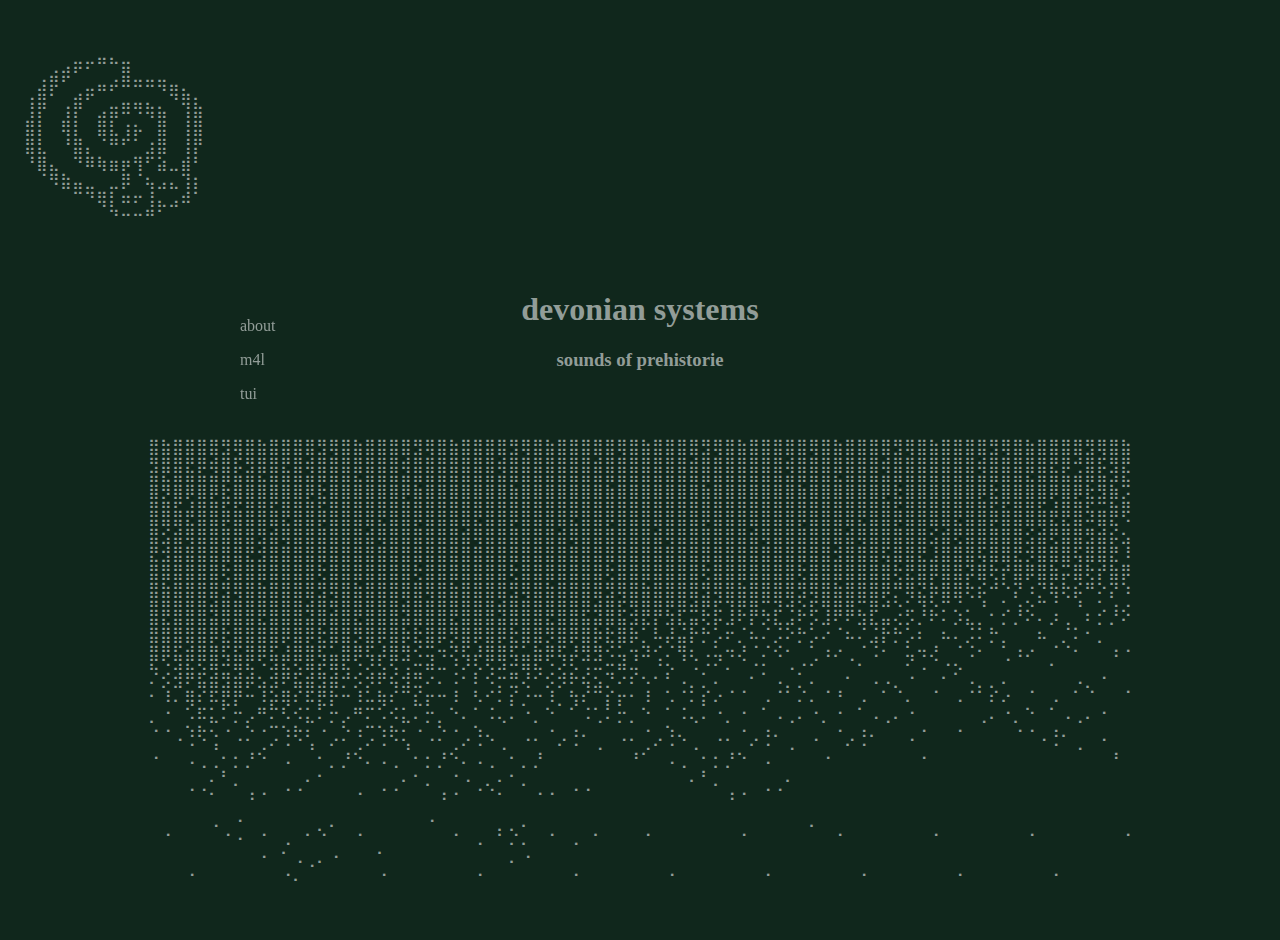
<file: index.html>
<!DOCTYPE html>
<html lang="en">
<head>
    <meta charset="UTF-8">
    <link rel="stylesheet" href="flora.css">
    <title>devonian systems</title>
    <style>
        body {
            background-color: var(--color0);
            color: var(--color7);
            text-align: center;
        }
        pre, code {
            font-size: 1rem;
            line-height: 1.12rem;
            letter-spacing: 0rem;
            word-spacing: 0;
            white-space: pre;
        }
        a {
            display: block;
            text-decoration: none;
            color: inherit;
        }
        a:hover {
            color: var(--color15);
        }
        /* .site-header {
            display: flex;
            flex-direction: row;
            align-items: center;
            justify-content: flex-start;
            flex-wrap: wrap;
            padding: 1em;
            gap: 1em;
        }
        .ds {
            min-width: 12ch;
            text-align: left;
            flex-shrink: 0;
        }
        .heading {
            flex-grow: 1;
            text-align: center;
        } */
        .site-header {
            display: grid;
            grid-template-columns: 1fr;
            align-items: center;
            gap: 1em;
            padding: 1em;
        }
        .ds {
            min-width: 12ch;
            justify-self: start;
        }
        .heading {
            text-align: center;
            width: 100%;
        }
        .links {
            position: fixed;
            top: 40%;
            left: 15rem;
            transform: translateY(-50%);
            display: flex;
            flex-direction: column;
            align-items: flex-start;
            gap: 1rem;
            text-align: left;
        }
    </style>
</head>
<body>

    <header class="site-header">
        <div class="ds">
            <a href="index.html" title="home">
                <pre><code>
⠀⠀⢀⣠⡶⠖⠛⠓⣶⠀⠀⠀⠀⠀⠀
⠀⣰⡿⠋⠀⣀⣤⡴⠿⠶⠶⢶⣤⡀⠀
⢰⣿⠁⢀⣾⠋⠀⣀⣤⣤⣄⡀⠙⢿⣆
⣼⡇⠀⣼⡇⠀⣾⡟⢉⡈⠙⣿⠀⢸⣿
⣿⡇⠀⢹⣧⠀⠻⣷⡼⠏⢀⣿⠀⢸⣿
⢻⣷⠀⠀⢿⣧⣄⣀⣀⣤⡾⢟⠀⣸⡇
⠀⠻⣷⣄⠀⠉⠙⠛⣯⠸⡀⠛⠒⢿⡀
⠀⠀⠈⠛⠿⢶⣤⡖⣋⣀⢹⠚⠓⣸⠇
⠀⠀⠀⠀⠀⠀⠙⢧⣉⣁⣼⠗⠚⠉⠀
                </code></pre>
            </a>
        </div>
        <div class="heading">
            <h1>devonian systems</h1>
            <h3>sounds of prehistorie</h3>
        </div>
    </header>

    <main>
            <pre><code>
⣿⣷⣿⣿⣿⣿⣻⢿⣿⣷⣿⣿⣿⣿⣻⢿⣿⣷⣿⣿⣿⣿⣻⢿⣿⣷⣿⣿⣿⣿⣻⢿⣿⣷⣿⣿⣿⣿⣿⢿⣿⣷⣿⣿⣿⣿⣻⢿⣿⣷⣿⣿⣿⣿⣿⢿⣿⣷⣿⣿⣿⣿⣻⢿⣿⣷⣿⣿⣿⣿⣻⢿⣿⣷⣿⣿⣿⣿⣻⢿⣿⣷
⣻⣿⣿⣟⡿⢾⣿⡯⣻⣿⣿⣟⣿⢾⣿⣿⣿⣿⣿⣿⣿⢾⣿⣿⣿⣿⣿⣿⣿⢾⣿⣿⣿⣿⣿⣿⣿⣾⣿⣿⣿⣿⣿⣿⣿⣾⣿⣿⣿⣿⣿⣿⣿⢾⣿⣿⣿⣿⣿⣿⣿⢾⣿⣿⣿⣿⣿⣿⣿⢾⣿⣿⣿⣿⣿⣟⡿⢚⣿⡯⣻⣟
⣿⣷⣿⣿⣿⣿⣟⣿⣿⣷⣿⣿⣿⣿⣟⣿⣿⣷⣿⣿⣿⣿⣟⣿⣿⣿⣿⣿⣿⣿⣟⣿⣿⣿⣿⣿⣿⣿⣟⣿⣿⣿⣿⣿⣿⣿⣟⣿⣿⣿⣿⣿⣿⣿⣟⣿⣿⣷⣿⣿⣿⣿⣟⣿⣿⣿⣿⣿⣿⣿⣟⣿⣿⣷⣿⣿⣿⣿⣟⣿⣞⠷
⣿⣮⡿⢫⣿⣯⡷⡿⣿⣿⡿⣿⣿⣯⡷⣿⣿⣿⣿⣿⣿⣯⣿⣿⣿⣿⣿⣿⣿⣿⣿⣿⣿⣿⣿⣿⣿⣿⣿⣿⣿⣿⣿⣿⣿⣿⣿⣿⣿⣿⣿⣿⣿⣿⣿⣿⣿⣿⣿⣿⣿⣯⡷⣿⣿⣿⣿⣿⣿⣯⡷⡿⣿⣿⡿⢫⣿⣯⡷⠾⣟⣮
⣿⣿⣿⣟⣿⣿⡿⣿⣿⣿⣿⣟⣿⣿⡿⣿⣿⣿⣿⣟⣿⣿⡿⣿⣿⣿⣿⣟⣿⣿⡿⣿⣿⣿⣿⣟⣿⣿⡿⣿⣿⣿⣿⣿⣿⣿⡿⣿⣿⣿⣿⣿⣿⣿⡿⣿⣿⣿⣿⣟⣿⣿⡿⣿⣿⣿⣿⣟⣿⣿⡿⣿⣿⣿⣿⣟⣟⣿⠽⣿⣟⠫
⣿⣪⣾⢿⣿⣿⣿⣿⣿⣻⣾⢿⣿⣿⣿⣿⣿⣿⣾⢿⣿⣿⣿⣿⣿⣿⣾⢿⣿⣿⣿⣿⣿⣿⣾⢿⣿⣿⣿⣿⣿⣿⣾⢿⣿⣿⣿⣿⣿⣿⣾⢿⣿⣿⣿⣿⣿⣿⣾⢿⣿⣿⣿⣿⣿⣪⣾⢟⣿⣿⣿⣿⣿⣪⣾⢟⣿⣿⣻⣾⡮⣢
⣟⣺⣿⣿⣿⣿⣿⣿⣟⣺⣿⣿⣿⣿⣿⣿⣿⣿⣿⣿⣿⣿⣿⣿⣿⣿⣿⣿⣿⣿⣿⣿⣿⣿⣿⣿⣿⣿⣿⣿⣿⣿⣿⣿⣿⣿⣿⣿⣿⣿⣿⣿⣿⣿⣿⣿⣿⣺⣿⣿⣿⢯⣿⣿⣟⣸⣿⣿⣿⢯⣿⣿⣟⡺⣿⣿⣿⢯⣿⣿⣟⠸
⣿⣿⣿⣿⣿⣿⢗⣿⣿⣿⣿⣿⣿⣿⢗⣿⣿⣿⣿⣿⣿⣿⢗⣿⣿⣿⣿⣿⣿⣿⢗⣿⣿⣿⣿⣿⣿⣿⢗⣿⣿⣿⣿⣿⣿⣿⢗⣿⣿⣿⣿⣿⣿⣿⢗⣿⣿⣿⣿⣿⣿⣿⢗⣟⣿⡿⣿⣿⡽⣿⢗⡞⣿⡿⣿⣷⡭⣿⢗⡞⣷⡿
⣿⣷⣿⣿⣿⣿⣻⢿⣿⣷⣿⣿⣿⣿⣻⢿⣿⣷⣿⣿⣿⣿⣿⢿⣿⣷⣿⣿⣿⣿⣻⢿⣿⣷⣿⣿⣿⣿⣻⢿⣿⣷⣿⣿⣿⣿⣻⢿⣿⣷⣿⣿⣿⣿⣻⢿⣿⣷⣿⣿⣿⡿⡛⢿⣝⡷⣿⣿⢗⡮⠚⠑⡝⠰⡙⢷⢗⡮⠛⠕⡝⠱
⣿⣿⣿⣿⣿⢾⣿⣿⣿⣿⣿⣿⣿⢾⣿⣻⣿⣿⣿⣿⣿⢾⣿⣿⣿⣿⣿⣿⣿⢾⣿⣿⣿⣿⣿⣿⡿⢾⣿⡯⣻⣿⣿⣟⡿⠾⣟⡯⢹⣟⣿⣍⡽⠺⣕⡯⢻⣿⣿⣍⡿⠚⢑⡥⢹⣕⠍⢌⠄⠘⡀⡡⢰⢕⠉⢈⠀⠘⡀⡡⢰⢔
⣿⣷⣿⣿⣿⣿⣟⣿⣿⣷⣿⣿⣿⣿⣟⣿⣿⣷⣿⣿⣿⣟⣟⣿⣿⣷⣿⣿⣿⣿⣟⣿⣿⣷⣿⣿⣿⣟⣟⣿⣞⠗⡇⢺⠳⣟⣕⠏⣚⠡⡃⠪⠳⢞⣅⠎⢚⠡⡁⠺⠳⣟⣕⠎⡂⠁⡁⠊⠳⠆⣄⠂⠂⠁⡁⠊⠰⠄⡁⠂⠂⠁
⣿⣿⡿⣻⣿⣯⡷⡿⣿⣿⡿⢫⣿⣯⡷⠟⣿⣮⡿⢫⣿⣯⡳⠿⣋⢮⡿⢫⣿⣯⡷⠟⣟⣮⡿⢫⣿⣯⡳⠟⣋⢦⡩⠫⣿⡃⠂⠎⣁⢢⠩⠡⡪⡁⠂⠎⢁⢀⠉⠡⠺⡃⠂⠎⣁⢠⠉⠡⠪⡁⠂⠆⢀⢀⠉⠠⠢⡁⠀⠂⢀⢀
⣟⠫⣻⣟⢟⣿⠽⣿⣟⠫⣻⣟⢟⣿⡽⣿⣟⠫⡹⢏⢟⢚⠬⣽⣈⠱⡹⢏⢟⣻⠽⣿⣟⠫⡹⢏⢚⣚⠬⣽⣘⠉⠰⢅⠘⢑⠨⠝⡈⠑⠠⠅⠈⢀⠠⠔⠈⠁⠐⠄⠈⠀⠀⠝⢈⠑⠠⢄⠈⠀⠀⠐⠈⠁⠀⠄⠀⠀⠀⠀⠈⠀
⠌⡪⣺⠟⣯⣾⣻⣾⡾⣢⣺⠟⣯⣾⣻⣾⡚⡪⡺⠟⢮⣺⣛⠔⠄⠨⠂⠇⠪⡒⣛⢜⠊⡪⡺⠗⢮⣢⡙⠔⠎⠢⠂⠃⠠⡀⡁⠄⠀⠀⠂⠁⠠⡀⡁⠄⠀⠀⠂⠀⠠⠠⡀⠐⠀⠀⠂⠁⠠⡀⡀⠄⠀⠀⠀⠀⠀⠠⡀⠐⠀⠀
⠂⠸⠄⢿⠎⠯⣟⡟⠒⠸⡵⢿⠎⠯⣟⡗⠒⠸⠥⢷⠎⠉⣎⡖⠒⠸⠀⠣⠊⠅⡎⡐⠒⠸⡀⢳⠎⠉⡎⡖⠂⠸⠀⠡⠈⠅⡎⠔⠈⠈⠀⠠⠈⠁⠌⠄⠈⠘⠀⠠⠀⠁⠈⠄⠀⠈⠀⠠⠈⠁⠎⠔⠀⠈⠀⠠⠀⠁⠈⠀⠀⠈
⡀⠐⠀⠡⠯⣅⠅⡒⡠⠛⠍⠣⠪⣅⠅⡒⡠⠛⠍⠡⠪⣅⠄⡒⡀⠑⠄⠁⠨⢄⠄⠐⡀⠑⠀⠁⠨⢁⠅⡒⡀⠑⠀⠁⠨⢄⠄⠐⡀⠐⠀⠁⠠⢀⠄⠐⡀⠐⠀⠁⠠⢀⠄⠐⠀⠀⠀⠀⠀⢀⠄⠐⡀⠑⠀⠁⠠⢀⠄⠐⠀⠀
⠐⠐⢀⠱⢗⠢⠐⢀⡑⠐⢉⠱⢗⠆⠐⢀⡑⠰⢉⠱⢗⡂⠐⢀⡑⠐⢀⠱⢄⠀⠀⢀⡀⠐⢀⠰⠄⠀⠀⢀⡀⠐⢀⠱⢄⠀⠀⢀⡀⠐⢀⠰⠄⠀⠀⢀⠀⠐⢀⠰⠄⠀⠀⢀⠐⠀⠀⠐⠀⠀⠀⠀⠐⠐⢀⠰⠄⠀⠀⢀⠀⠀
⢀⠀⠀⠈⠀⠘⡀⡀⢠⢔⠁⠈⠀⠘⡀⠁⢠⢔⠁⠈⠀⠘⡀⡀⢠⢔⠁⠈⠀⠐⡀⠀⢠⠀⠁⠈⠀⠐⠀⠀⢠⠔⠁⠈⠀⠐⡀⡀⢠⢄⠁⠈⠀⠐⠀⠀⢀⠀⠁⠈⠀⠀⠀⠀⢀⠀⠀⠀⠀⠀⠀⠀⠀⠀⠀⠈⠀⠐⠀⠀⢠⠀
⠀⠀⠀⠈⠐⠐⡄⠂⠂⠀⠀⠈⠀⠀⡀⠂⠂⠀⠁⠈⠐⠀⡀⠂⠂⢀⠁⠈⠐⠀⡀⠂⠂⠀⠀⠀⠀⠀⠀⠀⠀⠀⠀⠈⠐⠀⡄⠂⠂⠀⠀⠈⠀⠀⠀⠀⠀⠀⠀⠀⠀⠀⠀⠀⠀⠀⠀⠀⠀⠀⠀⠀⠀⠀⠀⠀⠀⠀⠀⠀⠀⠀
⠀⠀⠀⠠⠠⡁⠀⠂⢀⢀⠀⠠⠠⠁⠀⠀⠀⢀⠀⠠⠠⠁⠀⠂⢀⢀⠈⠠⠢⡁⠀⠂⢀⢀⠀⠠⠠⠀⠀⠀⠀⠀⠀⠀⠀⠁⠀⠂⢀⢀⠀⠠⠠⠁⠀⠀⠀⠀⠀⠀⠀⠀⠀⠀⠀⠀⠀⠀⠀⠀⠀⠀⠀⠀⠀⠀⠀⠀⠀⠀⠀⠀
⠀⠀⠀⠀⠀⠀⠀⠀⠈⠀⠀⠀⠀⠀⠀⠀⠀⠀⠀⠀⠀⠀⠀⠀⠈⠀⠀⠀⠀⠀⠀⠀⠀⠀⠀⠀⠀⠀⠀⠀⠀⠀⠀⠀⠀⠀⠀⠀⠈⠀⠀⠀⠀⠀⠀⠀⠀⠀⠀⠀⠀⠀⠀⠀⠀⠀⠀⠀⠀⠀⠀⠀⠀⠀⠀⠀⠀⠀⠀⠀⠀⠀
⠀⠀⠀⠀⠀⠠⠀⠐⠀⠀⠀⠀⠀⠀⡀⠄⠀⠀⠀⠀⠀⠀⠀⠐⠀⠀⠀⠀⠀⡀⡀⠄⠀⠀⠀⠀⠀⠀⠀⠀⠀⠀⠀⠀⠀⠀⠀⠀⠀⠀⠀⠀⠀⠀⠀⠄⠀⠀⠀⠀⠀⠀⠀⠀⠀⠀⠀⠀⠀⠀⠀⠀⠀⠀⠀⠀⠀⠀⠀⠀⠀⠀
⠀⠈⠀⠀⠀⠀⠈⠐⠀⠈⠀⠠⠀⠁⠈⠀⠀⠈⠀⠀⠀⠀⠀⠀⠀⠈⠀⠠⠀⠁⠌⠄⠀⠈⠀⠠⠀⠁⠀⠀⠀⠈⠀⠀⠀⠀⠀⠀⠀⠈⠀⠀⠀⠀⠀⠀⠀⠈⠀⠀⠀⠀⠀⠀⠀⠈⠀⠀⠀⠀⠀⠀⠀⠈⠀⠀⠀⠀⠀⠀⠀⠈
⠀⠀⠀⠀⠀⠀⠀⠀⠀⠐⠀⠁⠠⢀⠄⠐⠀⠀⠀⠁⠀⠀⠀⠀⠀⠀⠀⠀⠀⠀⠄⠐⠀⠀⠀⠀⠀⠀⠀⠀⠀⠀⠀⠀⠀⠀⠀⠀⠀⠀⠀⠀⠀⠀⠀⠀⠀⠀⠀⠀⠀⠀⠀⠀⠀⠀⠀⠀⠀⠀⠀⠀⠀⠀⠀⠀⠀⠀⠀⠀⠀⠀
⠀⠀⠀⠐⠀⠀⠀⠀⠀⠀⠀⠐⠄⠀⠀⠀⠀⠀⠀⠐⠀⠀⠀⠀⠀⠀⠀⠐⠀⠀⠀⠀⠀⠀⠀⠐⠀⠀⠀⠀⠀⠀⠀⠐⠀⠀⠀⠀⠀⠀⠀⠐⠀⠀⠀⠀⠀⠀⠀⠐⠀⠀⠀⠀⠀⠀⠀⠐⠀⠀⠀⠀⠀⠀⠀⠐⠀⠀⠀⠀⠀⠀
⠀⠀⠀⠀⠀⠀⠀⠀⠀⠀⠀⠀⠀⠀⠀⠀⠀⠀⠀⠀⠀⠀⠀⠀⠀⠀⠀⠀⠀⠀⠀⠀⠀⠀⠀⠀⠀⠀⠀⠀⠀⠀⠀⠀⠀⠀⠀⠀⠀⠀⠀⠀⠀⠀⠀⠀⠀⠀⠀⠀⠀⠀⠀⠀⠀⠀⠀⠀⠀⠀⠀⠀⠀⠀⠀⠀⠀⠀⠀⠀⠀⠀
            </code></pre>
        <div class="links">
            <a href="about.html">about</a>
            <a href="m4l.html">m4l</a>
            <a href="tui">tui</a>
        </div>
    </main>
    <footer>
    </footer>
</body>
</html>
</file>
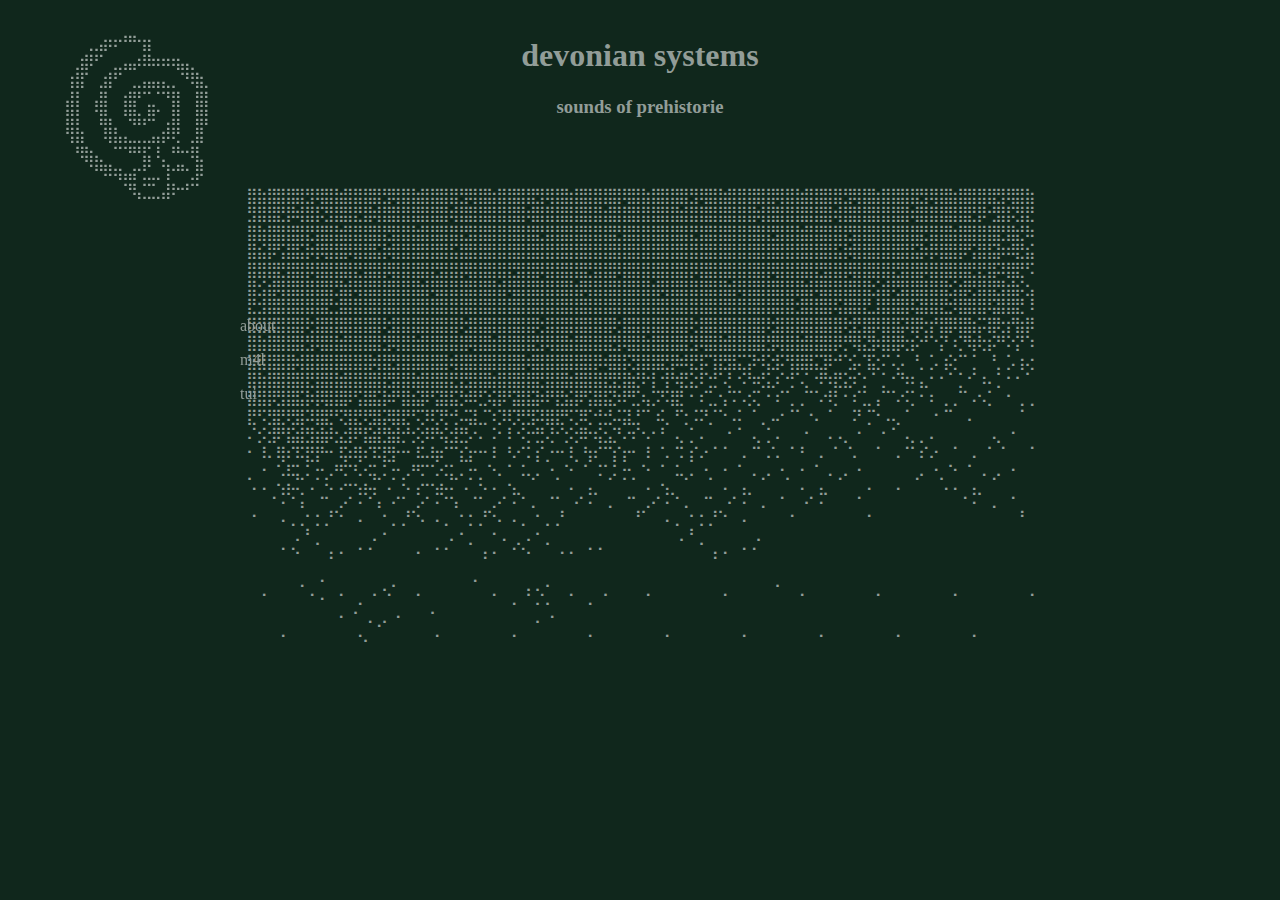
<file: test.html>
<!DOCTYPE html>
<html lang="en">
<head>
    <meta charset="UTF-8">
    <link rel="stylesheet" href="flora.css">
    <title>devonian systems</title>
    <style>
        body {
            background-color: var(--color0);
            color: var(--color7);
            text-align: center;
            margin: 0;
            padding: 0;
            display: flex;
            flex-direction: column;
            align-items: center;
        }
        pre, code {
            font-size: 1rem;
            line-height: 1.15rem;
            letter-spacing: -0.15rem;
            word-spacing: 0;
            white-space: pre;
        }
        a {
            display: block;
            text-decoration: none;
            color: inherit;
        }
        a:hover {
            color: var(--color15);
        }
        /* .header-wrapper {
            display: flex;
            flex-direction: row;
            align-items: center;
            justify-content: center;
            gap: 2em;
            padding: 1em;
            max-width: 1000px;
            width: 90vw;
            margin-top: 1em;
            flex-wrap: wrap;
        } */
        .ds-logo {
            align-self: flex-start;
            padding-left: 5%;
            max-width: 200px;
            text-align: center;
            flex-shrink: 0;
            position: fixed;
        }
        .site-header {
            flex-grow: 1;
            text-align: center;
            padding: 1em;
            max-width: 800px;
            width: 90vw;
            box-sizing: border-box;
        }
        /* @media (max-width: 600px) {
            .ds-logo {
                align-self: center;
                padding-left: 0;
                text-align: center;
            }
        } */
        .links {
            position: fixed;
            top: 40%;
            left: 15rem;
            transform: translateY(-50%);
            display: flex;
            flex-direction: column;
            align-items: flex-start;
            gap: 1rem;
            text-align: left;
        }
    </style>
</head>
<body>

    <!-- <div class="header-wrapper"> -->
        <div class="ds-logo">
            <a href="index.html" title="home">
                <pre><code>
⠀⠀⢀⣠⡶⠖⠛⠓⣶⠀⠀⠀⠀⠀⠀
⠀⣰⡿⠋⠀⣀⣤⡴⠿⠶⠶⢶⣤⡀⠀
⢰⣿⠁⢀⣾⠋⠀⣀⣤⣤⣄⡀⠙⢿⣆
⣼⡇⠀⣼⡇⠀⣾⡟⢉⡈⠙⣿⠀⢸⣿
⣿⡇⠀⢹⣧⠀⠻⣷⡼⠏⢀⣿⠀⢸⣿
⢻⣷⠀⠀⢿⣧⣄⣀⣀⣤⡾⢟⠀⣸⡇
⠀⠻⣷⣄⠀⠉⠙⠛⣯⠸⡀⠛⠒⢿⡀
⠀⠀⠈⠛⠿⢶⣤⡖⣋⣀⢹⠚⠓⣸⠇
⠀⠀⠀⠀⠀⠀⠙⢧⣉⣁⣼⠗⠚⠉⠀
                </code></pre>
            </a>
        </div>

        <div class="site-header">
                <h1>devonian systems</h1>
                <h3>sounds of prehistorie</h3>
        </div>
    <!-- </div> -->

    <main>
            <pre><code>
⣿⣷⣿⣿⣿⣿⣻⢿⣿⣷⣿⣿⣿⣿⣻⢿⣿⣷⣿⣿⣿⣿⣻⢿⣿⣷⣿⣿⣿⣿⣻⢿⣿⣷⣿⣿⣿⣿⣿⢿⣿⣷⣿⣿⣿⣿⣻⢿⣿⣷⣿⣿⣿⣿⣿⢿⣿⣷⣿⣿⣿⣿⣻⢿⣿⣷⣿⣿⣿⣿⣻⢿⣿⣷⣿⣿⣿⣿⣻⢿⣿⣷
⣻⣿⣿⣟⡿⢾⣿⡯⣻⣿⣿⣟⣿⢾⣿⣿⣿⣿⣿⣿⣿⢾⣿⣿⣿⣿⣿⣿⣿⢾⣿⣿⣿⣿⣿⣿⣿⣾⣿⣿⣿⣿⣿⣿⣿⣾⣿⣿⣿⣿⣿⣿⣿⢾⣿⣿⣿⣿⣿⣿⣿⢾⣿⣿⣿⣿⣿⣿⣿⢾⣿⣿⣿⣿⣿⣟⡿⢚⣿⡯⣻⣟
⣿⣷⣿⣿⣿⣿⣟⣿⣿⣷⣿⣿⣿⣿⣟⣿⣿⣷⣿⣿⣿⣿⣟⣿⣿⣿⣿⣿⣿⣿⣟⣿⣿⣿⣿⣿⣿⣿⣟⣿⣿⣿⣿⣿⣿⣿⣟⣿⣿⣿⣿⣿⣿⣿⣟⣿⣿⣷⣿⣿⣿⣿⣟⣿⣿⣿⣿⣿⣿⣿⣟⣿⣿⣷⣿⣿⣿⣿⣟⣿⣞⠷
⣿⣮⡿⢫⣿⣯⡷⡿⣿⣿⡿⣿⣿⣯⡷⣿⣿⣿⣿⣿⣿⣯⣿⣿⣿⣿⣿⣿⣿⣿⣿⣿⣿⣿⣿⣿⣿⣿⣿⣿⣿⣿⣿⣿⣿⣿⣿⣿⣿⣿⣿⣿⣿⣿⣿⣿⣿⣿⣿⣿⣿⣯⡷⣿⣿⣿⣿⣿⣿⣯⡷⡿⣿⣿⡿⢫⣿⣯⡷⠾⣟⣮
⣿⣿⣿⣟⣿⣿⡿⣿⣿⣿⣿⣟⣿⣿⡿⣿⣿⣿⣿⣟⣿⣿⡿⣿⣿⣿⣿⣟⣿⣿⡿⣿⣿⣿⣿⣟⣿⣿⡿⣿⣿⣿⣿⣿⣿⣿⡿⣿⣿⣿⣿⣿⣿⣿⡿⣿⣿⣿⣿⣟⣿⣿⡿⣿⣿⣿⣿⣟⣿⣿⡿⣿⣿⣿⣿⣟⣟⣿⠽⣿⣟⠫
⣿⣪⣾⢿⣿⣿⣿⣿⣿⣻⣾⢿⣿⣿⣿⣿⣿⣿⣾⢿⣿⣿⣿⣿⣿⣿⣾⢿⣿⣿⣿⣿⣿⣿⣾⢿⣿⣿⣿⣿⣿⣿⣾⢿⣿⣿⣿⣿⣿⣿⣾⢿⣿⣿⣿⣿⣿⣿⣾⢿⣿⣿⣿⣿⣿⣪⣾⢟⣿⣿⣿⣿⣿⣪⣾⢟⣿⣿⣻⣾⡮⣢
⣟⣺⣿⣿⣿⣿⣿⣿⣟⣺⣿⣿⣿⣿⣿⣿⣿⣿⣿⣿⣿⣿⣿⣿⣿⣿⣿⣿⣿⣿⣿⣿⣿⣿⣿⣿⣿⣿⣿⣿⣿⣿⣿⣿⣿⣿⣿⣿⣿⣿⣿⣿⣿⣿⣿⣿⣿⣺⣿⣿⣿⢯⣿⣿⣟⣸⣿⣿⣿⢯⣿⣿⣟⡺⣿⣿⣿⢯⣿⣿⣟⠸
⣿⣿⣿⣿⣿⣿⢗⣿⣿⣿⣿⣿⣿⣿⢗⣿⣿⣿⣿⣿⣿⣿⢗⣿⣿⣿⣿⣿⣿⣿⢗⣿⣿⣿⣿⣿⣿⣿⢗⣿⣿⣿⣿⣿⣿⣿⢗⣿⣿⣿⣿⣿⣿⣿⢗⣿⣿⣿⣿⣿⣿⣿⢗⣟⣿⡿⣿⣿⡽⣿⢗⡞⣿⡿⣿⣷⡭⣿⢗⡞⣷⡿
⣿⣷⣿⣿⣿⣿⣻⢿⣿⣷⣿⣿⣿⣿⣻⢿⣿⣷⣿⣿⣿⣿⣿⢿⣿⣷⣿⣿⣿⣿⣻⢿⣿⣷⣿⣿⣿⣿⣻⢿⣿⣷⣿⣿⣿⣿⣻⢿⣿⣷⣿⣿⣿⣿⣻⢿⣿⣷⣿⣿⣿⡿⡛⢿⣝⡷⣿⣿⢗⡮⠚⠑⡝⠰⡙⢷⢗⡮⠛⠕⡝⠱
⣿⣿⣿⣿⣿⢾⣿⣿⣿⣿⣿⣿⣿⢾⣿⣻⣿⣿⣿⣿⣿⢾⣿⣿⣿⣿⣿⣿⣿⢾⣿⣿⣿⣿⣿⣿⡿⢾⣿⡯⣻⣿⣿⣟⡿⠾⣟⡯⢹⣟⣿⣍⡽⠺⣕⡯⢻⣿⣿⣍⡿⠚⢑⡥⢹⣕⠍⢌⠄⠘⡀⡡⢰⢕⠉⢈⠀⠘⡀⡡⢰⢔
⣿⣷⣿⣿⣿⣿⣟⣿⣿⣷⣿⣿⣿⣿⣟⣿⣿⣷⣿⣿⣿⣟⣟⣿⣿⣷⣿⣿⣿⣿⣟⣿⣿⣷⣿⣿⣿⣟⣟⣿⣞⠗⡇⢺⠳⣟⣕⠏⣚⠡⡃⠪⠳⢞⣅⠎⢚⠡⡁⠺⠳⣟⣕⠎⡂⠁⡁⠊⠳⠆⣄⠂⠂⠁⡁⠊⠰⠄⡁⠂⠂⠁
⣿⣿⡿⣻⣿⣯⡷⡿⣿⣿⡿⢫⣿⣯⡷⠟⣿⣮⡿⢫⣿⣯⡳⠿⣋⢮⡿⢫⣿⣯⡷⠟⣟⣮⡿⢫⣿⣯⡳⠟⣋⢦⡩⠫⣿⡃⠂⠎⣁⢢⠩⠡⡪⡁⠂⠎⢁⢀⠉⠡⠺⡃⠂⠎⣁⢠⠉⠡⠪⡁⠂⠆⢀⢀⠉⠠⠢⡁⠀⠂⢀⢀
⣟⠫⣻⣟⢟⣿⠽⣿⣟⠫⣻⣟⢟⣿⡽⣿⣟⠫⡹⢏⢟⢚⠬⣽⣈⠱⡹⢏⢟⣻⠽⣿⣟⠫⡹⢏⢚⣚⠬⣽⣘⠉⠰⢅⠘⢑⠨⠝⡈⠑⠠⠅⠈⢀⠠⠔⠈⠁⠐⠄⠈⠀⠀⠝⢈⠑⠠⢄⠈⠀⠀⠐⠈⠁⠀⠄⠀⠀⠀⠀⠈⠀
⠌⡪⣺⠟⣯⣾⣻⣾⡾⣢⣺⠟⣯⣾⣻⣾⡚⡪⡺⠟⢮⣺⣛⠔⠄⠨⠂⠇⠪⡒⣛⢜⠊⡪⡺⠗⢮⣢⡙⠔⠎⠢⠂⠃⠠⡀⡁⠄⠀⠀⠂⠁⠠⡀⡁⠄⠀⠀⠂⠀⠠⠠⡀⠐⠀⠀⠂⠁⠠⡀⡀⠄⠀⠀⠀⠀⠀⠠⡀⠐⠀⠀
⠂⠸⠄⢿⠎⠯⣟⡟⠒⠸⡵⢿⠎⠯⣟⡗⠒⠸⠥⢷⠎⠉⣎⡖⠒⠸⠀⠣⠊⠅⡎⡐⠒⠸⡀⢳⠎⠉⡎⡖⠂⠸⠀⠡⠈⠅⡎⠔⠈⠈⠀⠠⠈⠁⠌⠄⠈⠘⠀⠠⠀⠁⠈⠄⠀⠈⠀⠠⠈⠁⠎⠔⠀⠈⠀⠠⠀⠁⠈⠀⠀⠈
⡀⠐⠀⠡⠯⣅⠅⡒⡠⠛⠍⠣⠪⣅⠅⡒⡠⠛⠍⠡⠪⣅⠄⡒⡀⠑⠄⠁⠨⢄⠄⠐⡀⠑⠀⠁⠨⢁⠅⡒⡀⠑⠀⠁⠨⢄⠄⠐⡀⠐⠀⠁⠠⢀⠄⠐⡀⠐⠀⠁⠠⢀⠄⠐⠀⠀⠀⠀⠀⢀⠄⠐⡀⠑⠀⠁⠠⢀⠄⠐⠀⠀
⠐⠐⢀⠱⢗⠢⠐⢀⡑⠐⢉⠱⢗⠆⠐⢀⡑⠰⢉⠱⢗⡂⠐⢀⡑⠐⢀⠱⢄⠀⠀⢀⡀⠐⢀⠰⠄⠀⠀⢀⡀⠐⢀⠱⢄⠀⠀⢀⡀⠐⢀⠰⠄⠀⠀⢀⠀⠐⢀⠰⠄⠀⠀⢀⠐⠀⠀⠐⠀⠀⠀⠀⠐⠐⢀⠰⠄⠀⠀⢀⠀⠀
⢀⠀⠀⠈⠀⠘⡀⡀⢠⢔⠁⠈⠀⠘⡀⠁⢠⢔⠁⠈⠀⠘⡀⡀⢠⢔⠁⠈⠀⠐⡀⠀⢠⠀⠁⠈⠀⠐⠀⠀⢠⠔⠁⠈⠀⠐⡀⡀⢠⢄⠁⠈⠀⠐⠀⠀⢀⠀⠁⠈⠀⠀⠀⠀⢀⠀⠀⠀⠀⠀⠀⠀⠀⠀⠀⠈⠀⠐⠀⠀⢠⠀
⠀⠀⠀⠈⠐⠐⡄⠂⠂⠀⠀⠈⠀⠀⡀⠂⠂⠀⠁⠈⠐⠀⡀⠂⠂⢀⠁⠈⠐⠀⡀⠂⠂⠀⠀⠀⠀⠀⠀⠀⠀⠀⠀⠈⠐⠀⡄⠂⠂⠀⠀⠈⠀⠀⠀⠀⠀⠀⠀⠀⠀⠀⠀⠀⠀⠀⠀⠀⠀⠀⠀⠀⠀⠀⠀⠀⠀⠀⠀⠀⠀⠀
⠀⠀⠀⠠⠠⡁⠀⠂⢀⢀⠀⠠⠠⠁⠀⠀⠀⢀⠀⠠⠠⠁⠀⠂⢀⢀⠈⠠⠢⡁⠀⠂⢀⢀⠀⠠⠠⠀⠀⠀⠀⠀⠀⠀⠀⠁⠀⠂⢀⢀⠀⠠⠠⠁⠀⠀⠀⠀⠀⠀⠀⠀⠀⠀⠀⠀⠀⠀⠀⠀⠀⠀⠀⠀⠀⠀⠀⠀⠀⠀⠀⠀
⠀⠀⠀⠀⠀⠀⠀⠀⠈⠀⠀⠀⠀⠀⠀⠀⠀⠀⠀⠀⠀⠀⠀⠀⠈⠀⠀⠀⠀⠀⠀⠀⠀⠀⠀⠀⠀⠀⠀⠀⠀⠀⠀⠀⠀⠀⠀⠀⠈⠀⠀⠀⠀⠀⠀⠀⠀⠀⠀⠀⠀⠀⠀⠀⠀⠀⠀⠀⠀⠀⠀⠀⠀⠀⠀⠀⠀⠀⠀⠀⠀⠀
⠀⠀⠀⠀⠀⠠⠀⠐⠀⠀⠀⠀⠀⠀⡀⠄⠀⠀⠀⠀⠀⠀⠀⠐⠀⠀⠀⠀⠀⡀⡀⠄⠀⠀⠀⠀⠀⠀⠀⠀⠀⠀⠀⠀⠀⠀⠀⠀⠀⠀⠀⠀⠀⠀⠀⠄⠀⠀⠀⠀⠀⠀⠀⠀⠀⠀⠀⠀⠀⠀⠀⠀⠀⠀⠀⠀⠀⠀⠀⠀⠀⠀
⠀⠈⠀⠀⠀⠀⠈⠐⠀⠈⠀⠠⠀⠁⠈⠀⠀⠈⠀⠀⠀⠀⠀⠀⠀⠈⠀⠠⠀⠁⠌⠄⠀⠈⠀⠠⠀⠁⠀⠀⠀⠈⠀⠀⠀⠀⠀⠀⠀⠈⠀⠀⠀⠀⠀⠀⠀⠈⠀⠀⠀⠀⠀⠀⠀⠈⠀⠀⠀⠀⠀⠀⠀⠈⠀⠀⠀⠀⠀⠀⠀⠈
⠀⠀⠀⠀⠀⠀⠀⠀⠀⠐⠀⠁⠠⢀⠄⠐⠀⠀⠀⠁⠀⠀⠀⠀⠀⠀⠀⠀⠀⠀⠄⠐⠀⠀⠀⠀⠀⠀⠀⠀⠀⠀⠀⠀⠀⠀⠀⠀⠀⠀⠀⠀⠀⠀⠀⠀⠀⠀⠀⠀⠀⠀⠀⠀⠀⠀⠀⠀⠀⠀⠀⠀⠀⠀⠀⠀⠀⠀⠀⠀⠀⠀
⠀⠀⠀⠐⠀⠀⠀⠀⠀⠀⠀⠐⠄⠀⠀⠀⠀⠀⠀⠐⠀⠀⠀⠀⠀⠀⠀⠐⠀⠀⠀⠀⠀⠀⠀⠐⠀⠀⠀⠀⠀⠀⠀⠐⠀⠀⠀⠀⠀⠀⠀⠐⠀⠀⠀⠀⠀⠀⠀⠐⠀⠀⠀⠀⠀⠀⠀⠐⠀⠀⠀⠀⠀⠀⠀⠐⠀⠀⠀⠀⠀⠀
⠀⠀⠀⠀⠀⠀⠀⠀⠀⠀⠀⠀⠀⠀⠀⠀⠀⠀⠀⠀⠀⠀⠀⠀⠀⠀⠀⠀⠀⠀⠀⠀⠀⠀⠀⠀⠀⠀⠀⠀⠀⠀⠀⠀⠀⠀⠀⠀⠀⠀⠀⠀⠀⠀⠀⠀⠀⠀⠀⠀⠀⠀⠀⠀⠀⠀⠀⠀⠀⠀⠀⠀⠀⠀⠀⠀⠀⠀⠀⠀⠀⠀
            </code></pre>
        <div class="links">
            <a href="about.html">about</a>
            <a href="m4l.html">m4l</a>
            <a href="tui">tui</a>
        </div>
    </main>
    <footer>
    </footer>
</body>
</html>
</file>
<file: flora.css>
:root {
    --color0: #10271c;
    --color1: #646e5b;
    --color2: #3b5869;
    --color3: #516e74;
    --color4: #76816f;
    --color5: #8b9381;
    --color6: #959c8a;
    --color7: #929d98;
    --color8: #5f756b;
    --color9: #86937A;
    --color10: #4F768C;
    --color11: #6D939B;
    --color12: #9EAC95;
    --color13: #BAC5AC;
    --color14: #C7D0B8;
    --color15: #c3c9c6;
    --rgba1: rgba(100,110,91,0.4);
    --rgba2: rgba(59,88,105,0.4);
    --rgba3: rgba(134,147,122,0.4);
    --rgba4: rgba(79,118,140,0.4);
    --rgba5: rgba(186,197,172,0.4);
}
</file>
